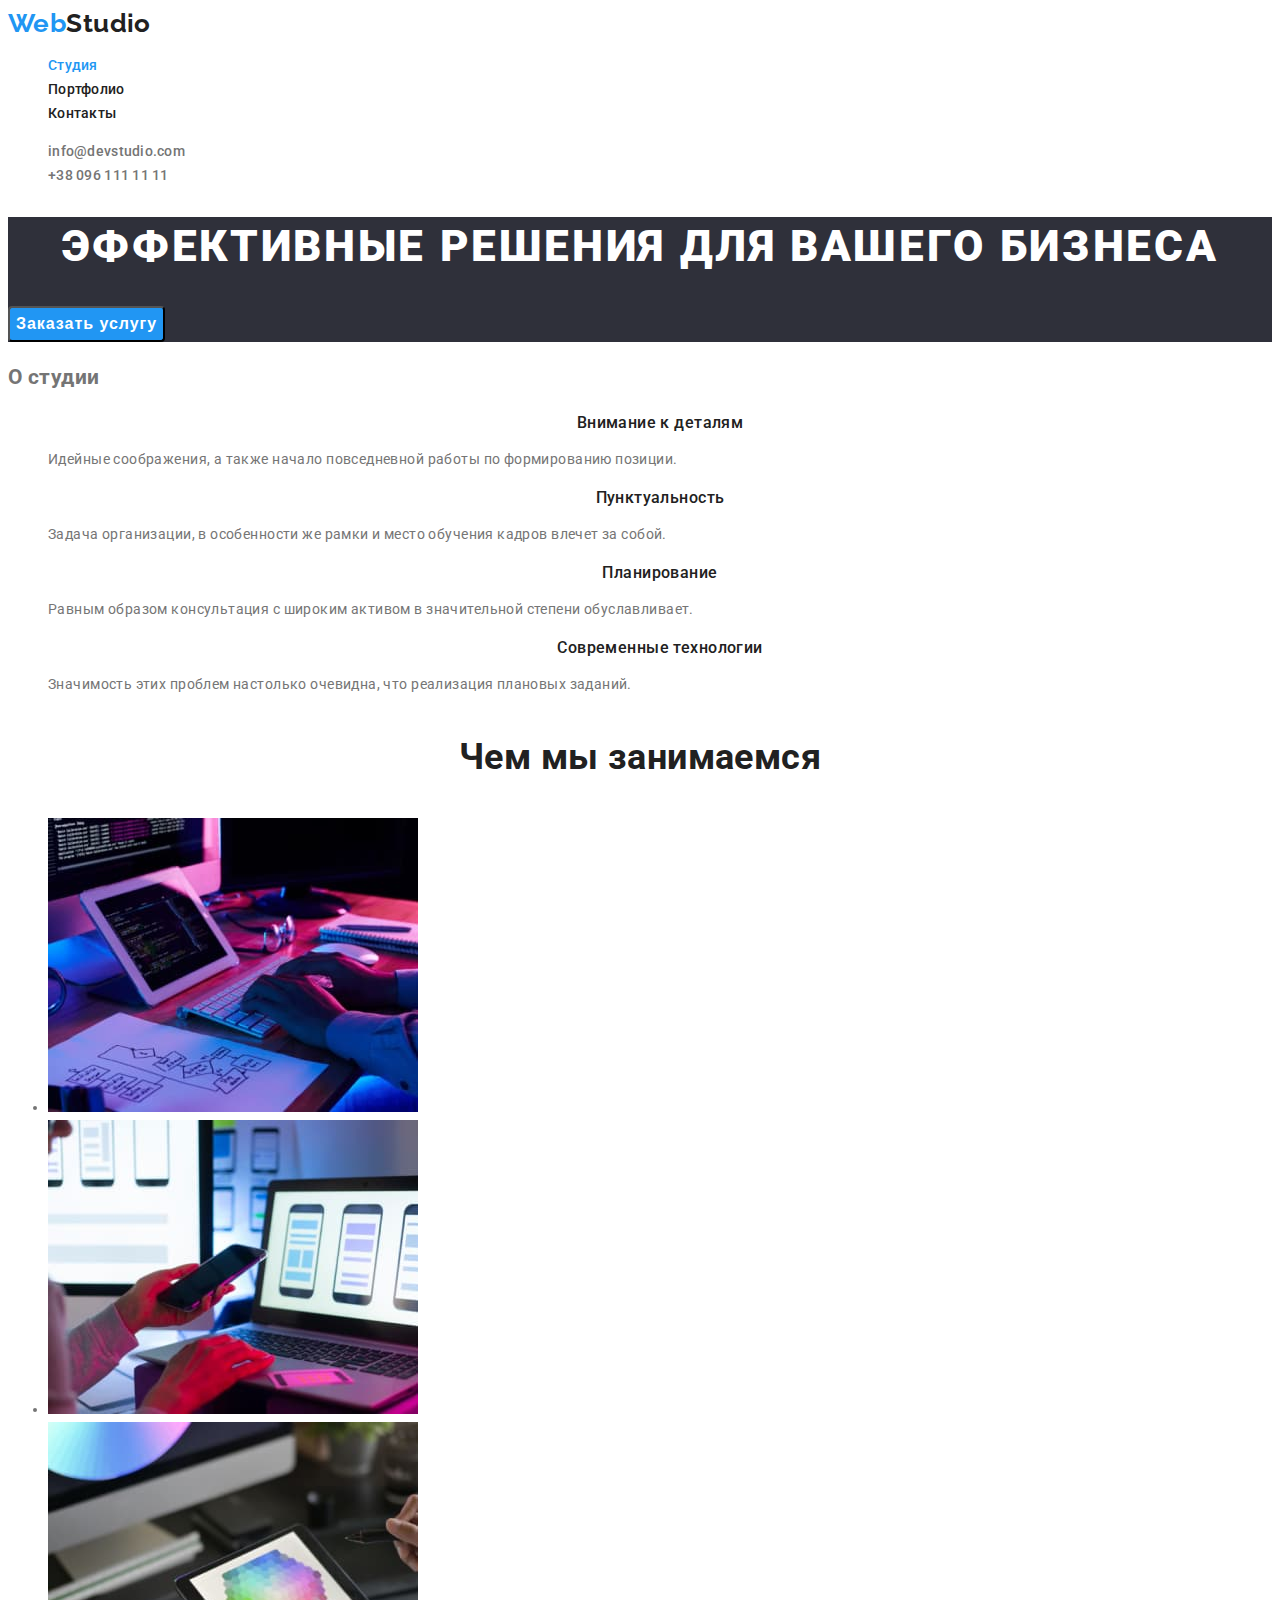
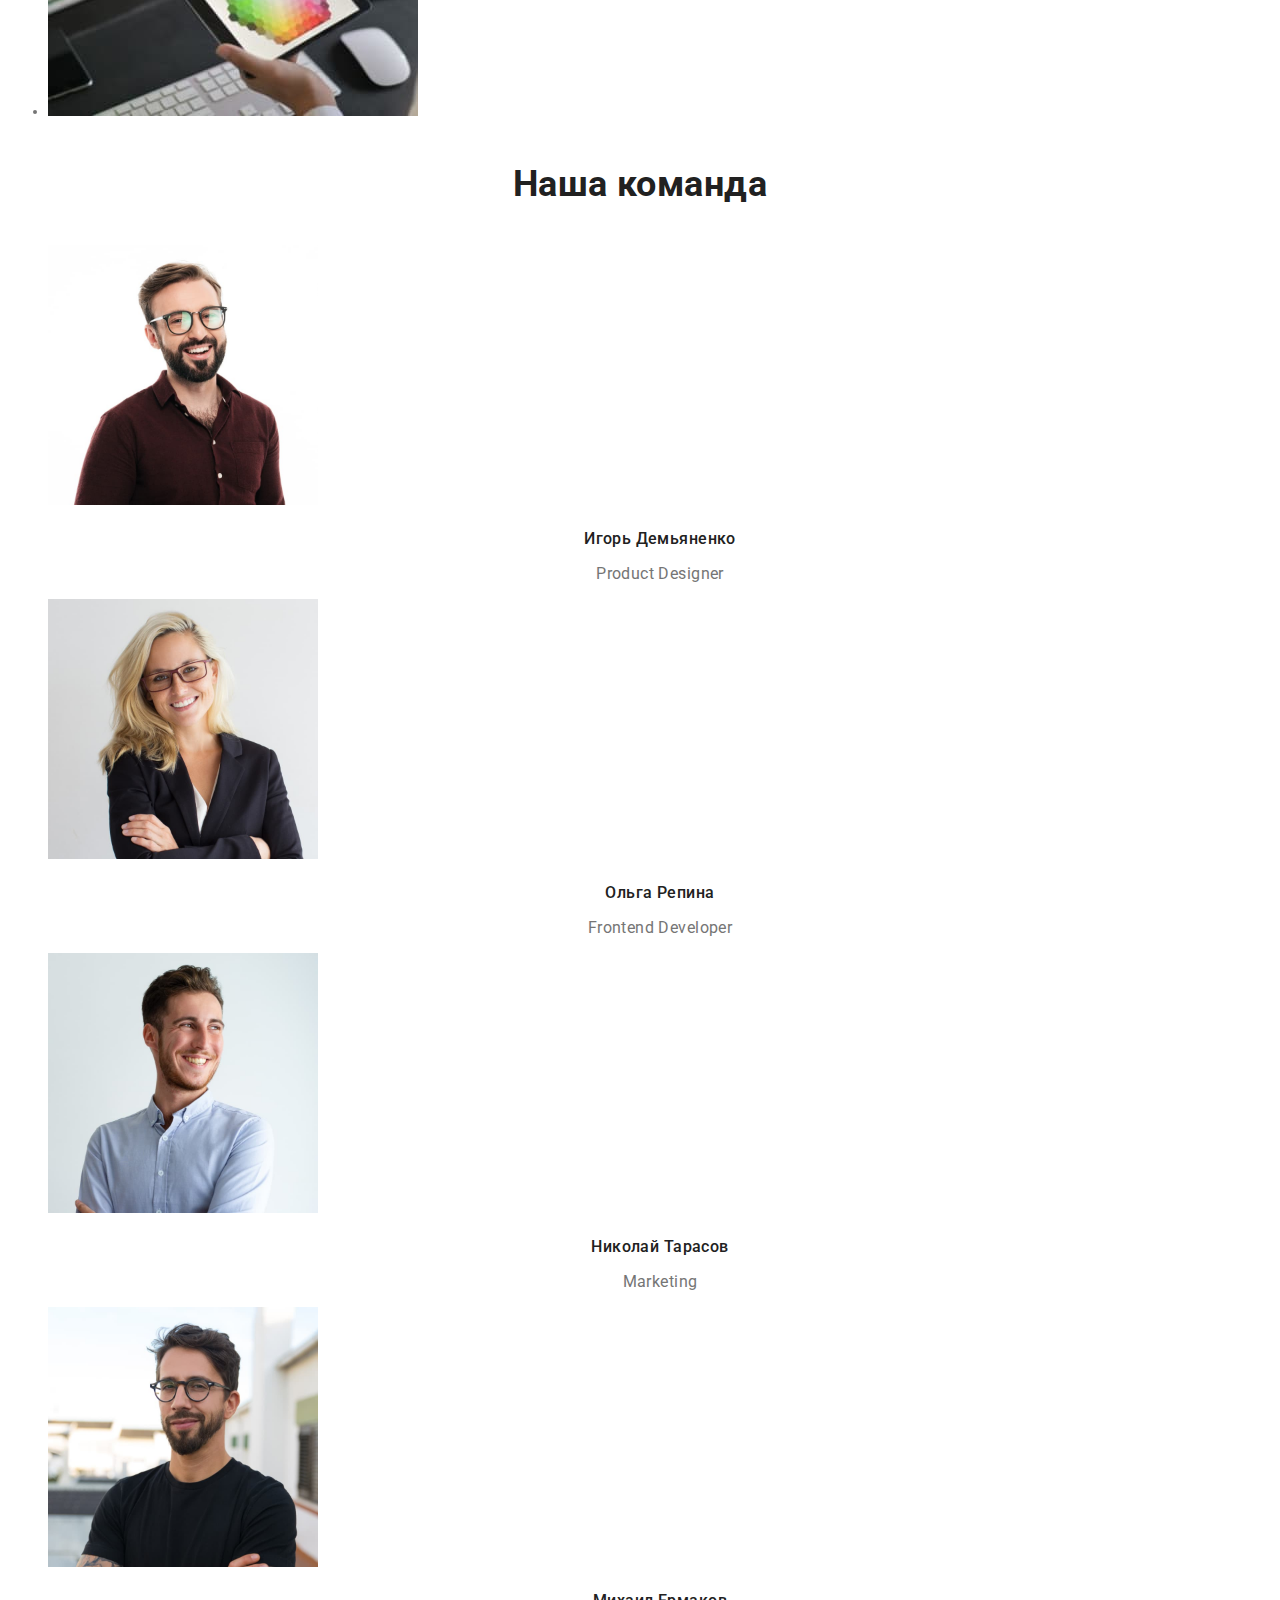
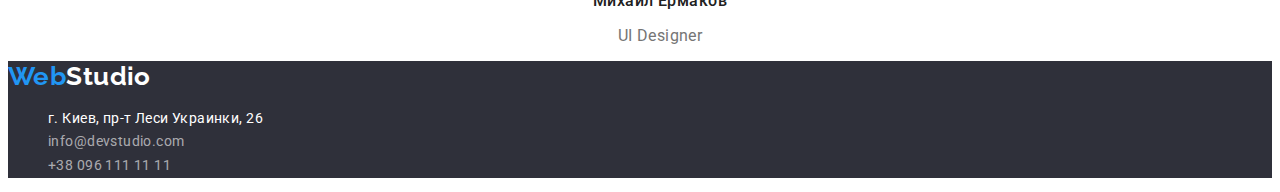
<file: index.html>
<!DOCTYPE html>
<html lang="ru">
  <head>
    <meta charset="UTF-8" />
    <meta http-equiv="X-UA-Compatible" content="IE=edge" />
    <meta name="viewport" content="width=device-width, initial-scale=1.0" />
    <link rel="preconnect" href="https://fonts.gstatic.com" />
    <link
      href="https://fonts.googleapis.com/css2?family=Raleway:wght@700&family=Roboto:wght@400;500;700;900&display=swap"
      rel="stylesheet"
    />
    <link rel="stylesheet" href="css/styles.css" />
    <title>Студия</title>
  </head>
  <body class="body">
    <!-- Шапка -->
    <header>
      <nav class="links">
        <a href="" lang="en" class="logo"
          ><span class="logo-part">Web</span>Studio</a
        >
        <ul class="list">
          <li><a href="index.html" class="site-nav-item current">Студия</a></li>
          <li><a href="portfolio.html" class="site-nav-item">Портфолио</a></li>
          <li><a href="" class="site-nav-item">Контакты</a></li>
        </ul>
      </nav>
      <ul class="list links">
        <li>
          <a href="mailto:info@devstudio.com" class="contacts-item"
            >info@devstudio.com</a
          >
        </li>
        <li>
          <a href="tel:+380961111111" class="contacts-item"
            >+38 096 111 11 11</a
          >
        </li>
      </ul>
    </header>
    <!-- Main section -->
    <main>
      <!-- 1.Герой -->
      <section class="container hero">
        <h1 class="main-title">Эффективные решения для вашего бизнеса</h1>
        <button type="button" class="hero-button">Заказать услугу</button>
      </section>
      <!-- 2.О нас -->
      <section>
        <h2>О студии</h2>
        <ul class="list links">
          <li>
            <h3 class="title">Внимание к деталям</h3>
            <p class="text">
              Идейные соображения, а также начало повседневной работы по
              формированию позиции.
            </p>
          </li>
          <li>
            <h3 class="title">Пунктуальность</h3>
            <p class="text">
              Задача организации, в особенности же рамки и место обучения кадров
              влечет за собой.
            </p>
          </li>
          <li>
            <h3 class="title">Планирование</h3>
            <p class="text">
              Равным образом консультация с широким активом в значительной
              степени обуславливает.
            </p>
          </li>
          <li>
            <h3 class="title">Современные технологии</h3>
            <p class="text">
              Значимость этих проблем настолько очевидна, что реализация
              плановых заданий.
            </p>
          </li>
        </ul>
      </section>
      <!-- 3.Чем занимаемся -->
      <section>
        <h2 class="sec-title">Чем мы занимаемся</h2>
        <ul>
          <li>
            <img
              src="images/programer-working.jpg"
              alt="Программист за работой"
              width="370"
            />
          </li>
          <li>
            <img
              src="images/developing-application.jpg"
              alt="Веб-дизайнер разрабатывает приложение для смартфона"
              width="370"
            />
          </li>
          <li>
            <img
              src="images/artist-web-design.jpg"
              alt="Художник вэб-дизайнер выбирает цвета для графики"
              width="370"
            />
          </li>
        </ul>
      </section>
      <!-- 4.Команда -->
      <section>
        <h2 class="sec-title">Наша команда</h2>
        <ul class="list">
          <li>
            <img src="images/designer.jpg" alt="Игорь Демьяненко" width="270" />
            <h3 class="title">Игорь Демьяненко</h3>
            <p lang="en" class="team-text">Product Designer</p>
          </li>
          <li>
            <img src="images/developer.jpg" alt="Ольга Репина" width="270" />
            <h3 class="title">Ольга Репина</h3>
            <p lang="en" class="team-text">Frontend Developer</p>
          </li>
          <li>
            <img src="images/marketing.jpg" alt="Николай Тарасов" width="270" />
            <h3 class="title">Николай Тарасов</h3>
            <p lang="en" class="team-text">Marketing</p>
          </li>
          <li>
            <img
              src="images/ui-designer.jpg"
              alt="Михаил Ермаков"
              width="270"
            />
            <h3 class="title">Михаил Ермаков</h3>
            <p lang="en" class="team-text">UI Designer</p>
          </li>
        </ul>
      </section>
    </main>
    <!-- Футер -->
    <footer class="footer links">
      <a href="" lang="en" class="logo"
        ><span class="logo-part">Web</span><span class="white">Studio</span></a
      >
      <address class="adress">
        <ul class="list">
          <li>
            <a
              href="https://goo.gl/maps/qB4iPWVN4ftwvtJb9"
              target="_blank"
              rel="noopener norefferer"
              class="adress-item"
              >г. Киев, пр-т Леси Украинки, 26</a
            >
          </li>
          <li>
            <a href="mailto:info@devstudio.com" class="adress-item transp"
              >info@devstudio.com</a
            >
          </li>
          <li>
            <a href="tel:+380961111111" class="adress-item transp"
              >+38 096 111 11 11</a
            >
          </li>
        </ul>
      </address>
    </footer>
  </body>
</html>
</file>
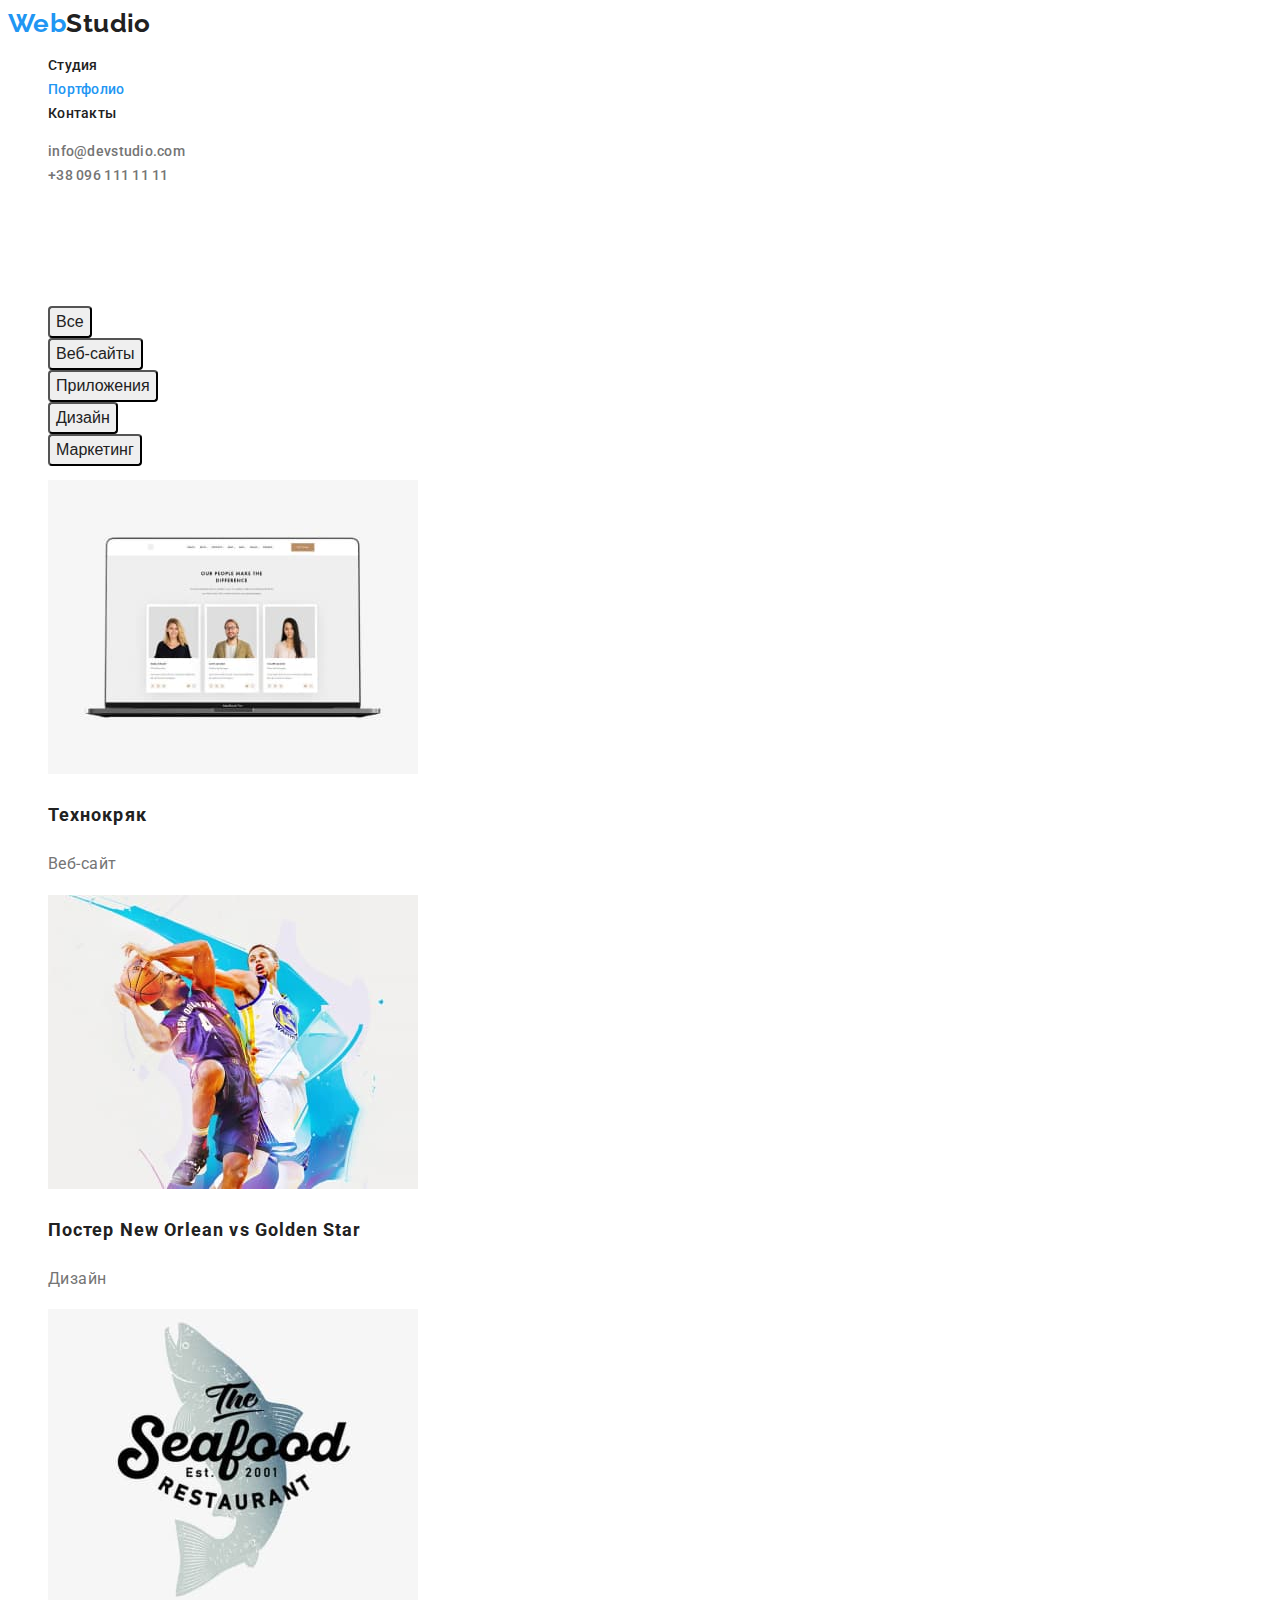
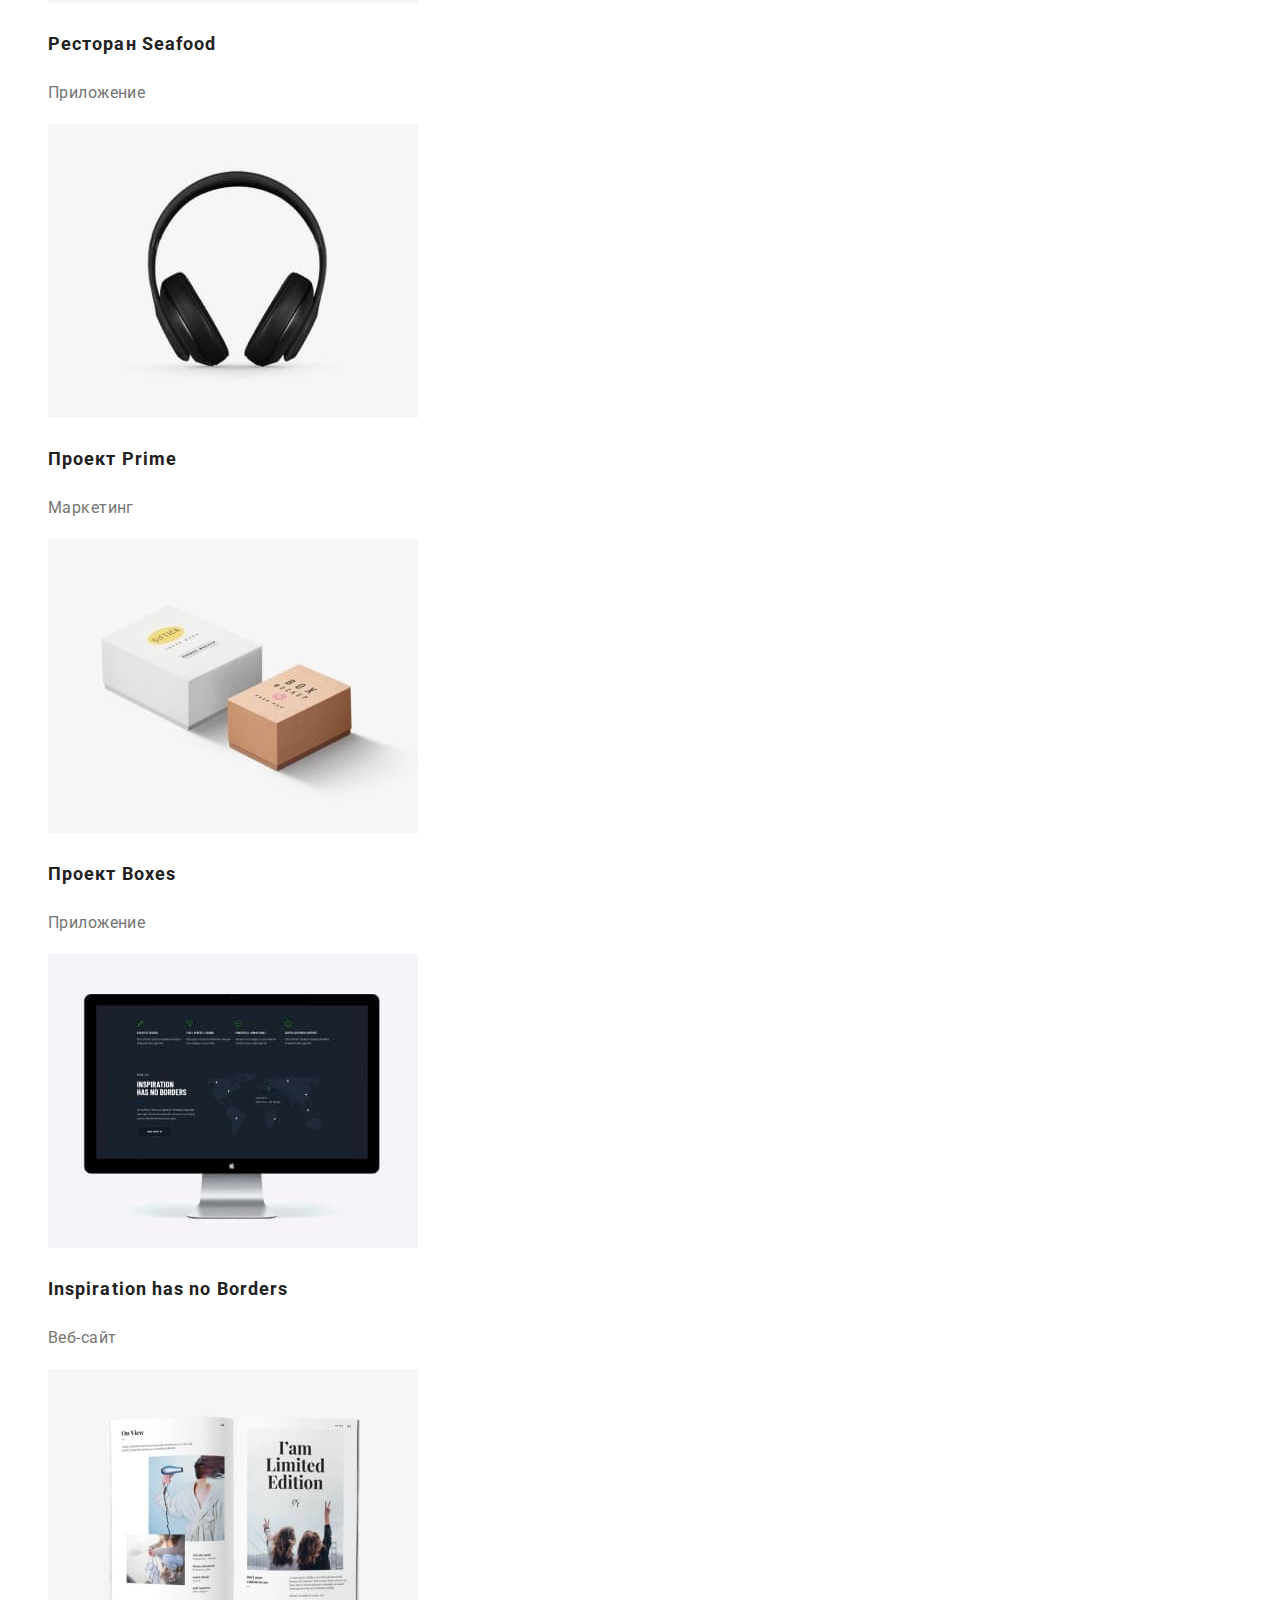
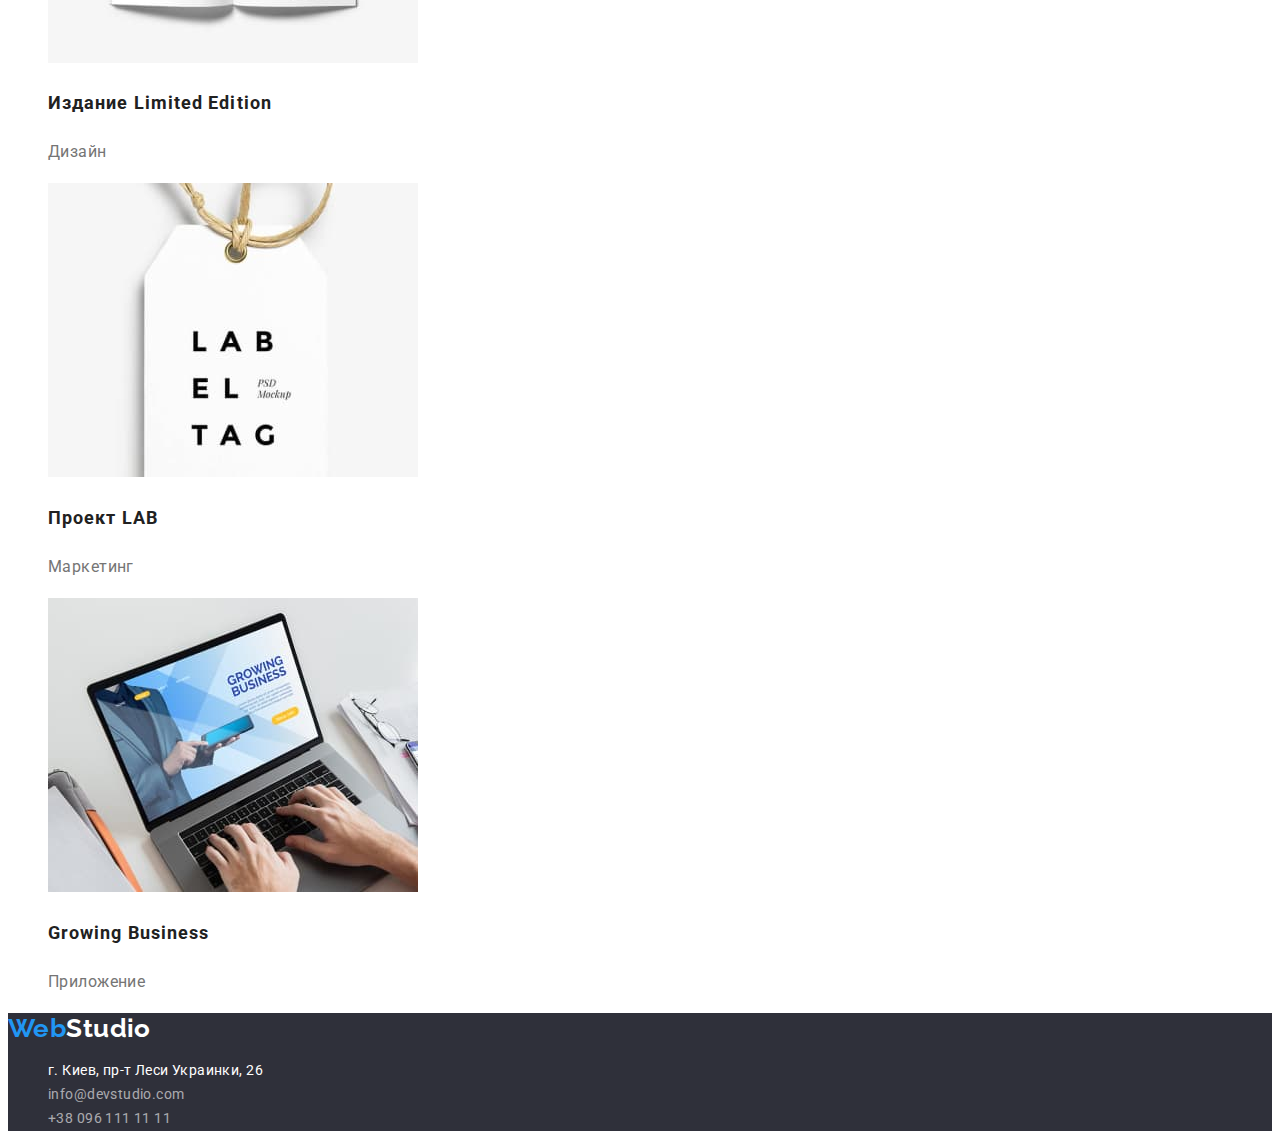
<file: portfolio.html>
<!DOCTYPE html>
<html lang="ru">
  <head>
    <meta charset="UTF-8" />
    <meta http-equiv="X-UA-Compatible" content="IE=edge" />
    <meta name="viewport" content="width=device-width, initial-scale=1.0" />
    <link rel="preconnect" href="https://fonts.gstatic.com" />
    <link
      href="https://fonts.googleapis.com/css2?family=Raleway:wght@700&family=Roboto:wght@400;500;700;900&display=swap"
      rel="stylesheet"
    />
    <link rel="stylesheet" href="css/styles.css" />
    <title>Портфолио</title>
  </head>

  <body class="body">
    <!-- Шапка -->
    <header>
      <nav class="links">
        <a href="" lang="en" class="logo"
          ><span class="logo-part">Web</span>Studio</a
        >
        <ul class="list">
          <li><a href="index.html" class="site-nav-item">Студия</a></li>
          <li>
            <a href="portfolio.html" class="site-nav-item current">Портфолио</a>
          </li>
          <li><a href="" class="site-nav-item">Контакты</a></li>
        </ul>
      </nav>
      <ul class="list links">
        <li>
          <a href="mailto:info@devstudio.com" class="contacts-item"
            >info@devstudio.com</a
          >
        </li>
        <li>
          <a href="tel:+380961111111" class="contacts-item"
            >+38 096 111 11 11</a
          >
        </li>
      </ul>
    </header>
    <main>
      <!-- Фильтр -->
      <h1 class="main-title">Наши проекты</h1>
      <ul class="list">
        <li>
          <button type="button" class="filter-btn">Все</button>
        </li>
        <li>
          <button type="button" class="filter-btn">Веб-сайты</button>
        </li>
        <li>
          <button type="button" class="filter-btn">Приложения</button>
        </li>
        <li>
          <button type="button" class="filter-btn">Дизайн</button>
        </li>
        <li>
          <button type="button" class="filter-btn">Маркетинг</button>
        </li>
      </ul>
      <ul class="list links">
        <li>
          <a href="">
            <img
              src="images/project-technocrack.jpg"
              alt="Фото сотрудников на мониторе"
              class="project-card"
              width="370"
            />
            <h2 class="project-title">Технокряк</h2>
            <p class="project-group">Веб-сайт</p>
          </a>
        </li>
        <li>
          <a href="">
            <img
              src="images/project-poster.jpg"
              alt="Постер баскетбол"
              width="370"
            />
            <h2 class="project-title">Постер New Orlean vs Golden Star</h2>
            <p class="project-group">Дизайн</p>
          </a>
        </li>
        <li>
          <a href="">
            <img
              src="images/project-restaurant.jpg"
              alt="Афиша ресторана"
              width="370"
            />
            <h2 class="project-title">Ресторан Seafood</h2>
            <p class="project-group">Приложение</p>
          </a>
        </li>
        <li>
          <a href="">
            <img src="images/project-prime.jpg" alt="Наушники" width="370" />
            <h2 class="project-title">Проект Prime</h2>
            <p class="project-group">Маркетинг</p>
          </a>
        </li>
        <li>
          <a href="">
            <img src="images/project-boxes.jpg" alt="Две коробки" width="370" />
            <h2 class="project-title">Проект Boxes</h2>
            <p class="project-group">Приложение</p>
          </a>
        </li>
        <li>
          <a href="">
            <img
              src="images/project-inspiration.jpg"
              alt="Вебсайт о вдохновении"
              width="370"
            />
            <h2 class="project-title" lang="en">Inspiration has no Borders</h2>
            <p class="project-group">Веб-сайт</p>
          </a>
        </li>
        <li>
          <a href="">
            <img src="images/project-limited.jpg" alt="Книга" width="370" />
            <h2 class="project-title">Издание Limited Edition</h2>
            <p class="project-group">Дизайн</p>
          </a>
        </li>
        <li>
          <a href="">
            <img src="images/project-lab.jpg" alt="Ярлычек" width="370" />
            <h2 class="project-title">Проект LAB</h2>
            <p class="project-group">Маркетинг</p>
          </a>
        </li>
        <li>
          <a href="">
            <img
              src="images/project-growing.jpg"
              alt="Вебсайт на ноутбуке"
              width="370"
            />
            <h2 class="project-title" lang="en">Growing Business</h2>
            <p class="project-group">Приложение</p>
          </a>
        </li>
      </ul>
    </main>
    <!-- Футер -->
    <footer class="footer links">
      <a href="" lang="en" class="logo"
        ><span class="logo-part">Web</span><span class="white">Studio</span></a
      >
      <address class="adress">
        <ul class="list">
          <li>
            <a
              href="https://goo.gl/maps/qB4iPWVN4ftwvtJb9"
              target="_blank"
              rel="noopener norefferer"
              class="adress-item"
              >г. Киев, пр-т Леси Украинки, 26</a
            >
          </li>
          <li>
            <a href="mailto:info@devstudio.com" class="adress-item transp"
              >info@devstudio.com</a
            >
          </li>
          <li>
            <a href="tel:+380961111111" class="adress-item transp"
              >+38 096 111 11 11</a
            >
          </li>
        </ul>
      </address>
    </footer>
  </body>
</html>
</file>
<file: css/styles.css>
:root {
  --white-text: #ffffff;
  --black-text: #212121;
  --grey-text: #757575;
  --blue-clr: #2196f3;
  --dark-bgd: #2f303a;
  --white-rgba: rgba(255, 255, 255, 0.6);
}
.body {
  font-family: "Roboto", sans-serif;
  font-size: 14px;
  line-height: 1.71;
  color: var(--grey-text);
  letter-spacing: 0.03em;
}

.list {
  list-style: none;
}
.links a {
  text-decoration: none;
}
.sec-title {
  font-weight: bold;
  font-size: 36px;
  line-height: 1.7;
  text-align: center;
  color: var(--black-text);
}
.title {
  font-weight: 500;
  font-size: 16px;
  line-height: 1.19;
  text-align: center;
  color: var(--black-text);
}

/* шапка */

.logo {
  font-family: "Raleway", sans-serif;
  font-weight: bold;
  font-size: 26px;
  line-height: 1.19;
  color: var(--black-text);
}
.logo-part {
  color: var(--blue-clr);
}

.site-nav-item {
  font-weight: 500;
  font-size: 14px;
  line-height: 1.14;
  letter-spacing: 0.02em;
  color: var(--black-text);
}
.site-nav-item:focus,
.site-nav-item:hover {
  color: var(--blue-clr);
}
.current {
  color: var(--blue-clr);
}
.contacts-item {
  font-weight: 500;
  font-size: 14px;
  line-height: 1.14;
  letter-spacing: 0.02em;
  color: var(--grey-text);
}
.contacts-item:focus,
.contacts-item:hover {
  color: var(--blue-clr);
}

/* основное содержание */

.hero {
  background-color: var(--dark-bgd);
}
.main-title {
  font-weight: 900;
  font-size: 44px;
  line-height: 1.36;
  text-align: center;
  letter-spacing: 0.06em;
  text-transform: uppercase;
  color: var(--white-text);
}
.hero-button {
  background-color: var(--blue-clr);
  font-weight: bold;
  font-size: 16px;
  line-height: 1.87;
  text-align: center;
  letter-spacing: 0.06em;
  color: var(--white-text);
  cursor: pointer;
  border-radius: 4px;
}
/* о нас */
.text {
  font-size: 14px;
  line-height: 1.71;
}
/* команда */
.team-text {
  font-size: 16px;
  line-height: 1.19;
  text-align: center;
}
/* подвал */
.footer {
  background-color: var(--dark-bgd);
}
.white {
  color: var(--white-text);
}
.adress {
  font-style: normal;
}

.adress-item {
  font-size: 14px;
  line-height: 1.71;
  color: var(--white-text);
  /* text-decoration: none; */
}
a.transp {
  color: var(--white-rgba);
}

.adress-item:focus,
.adress-item:hover {
  color: var(--blue-clr);
}

/* портфолио */

.filter-btn {
  font-weight: 500;
  font-size: 16px;
  line-height: 1.62;
  text-align: center;
  color: var(--black-text);
  cursor: pointer;
  border-radius: 4px;
}
.filter-btn:focus,
.filter-btn:hover {
  background-color: var(--blue-clr);
  color: var(--white-text);
}

.project-title {
  font-weight: bold;
  font-size: 18px;
  line-height: 2;
  letter-spacing: 0.06em;
  color: var(--black-text);
}
.project-group {
  font-size: 16px;
  line-height: 1.87;
  color: var(--grey-text);
}
</file>
